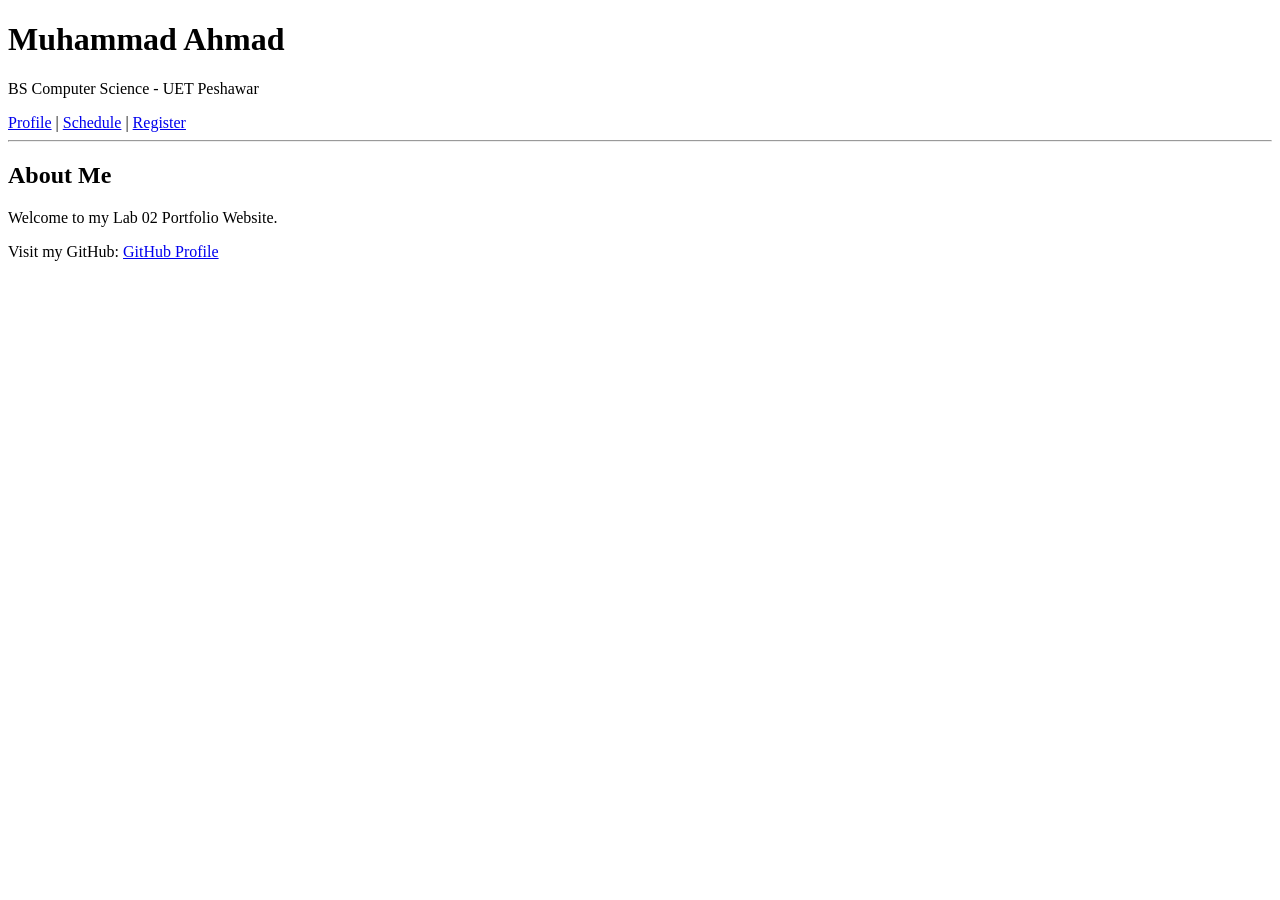
<file: index.html>
<!DOCTYPE html>
<html>
<head>
    <title>My Portfolio - Lab 02</title>
</head>
<body>

<header>
    <h1>Muhammad Ahmad</h1>
    <p>BS Computer Science - UET Peshawar</p>
</header>

<nav>
    <a href="profile.html">Profile</a> |
    <a href="schedule.html">Schedule</a> |
    <a href="registration.html">Register</a>
</nav>

<hr>

<h2>About Me</h2>
<p>Welcome to my Lab 02 Portfolio Website.</p>

<p>
Visit my GitHub:
<a href="https://github.com/m-ahmad89" target="_blank">GitHub Profile</a>
</p>

</body>
</html>
</file>
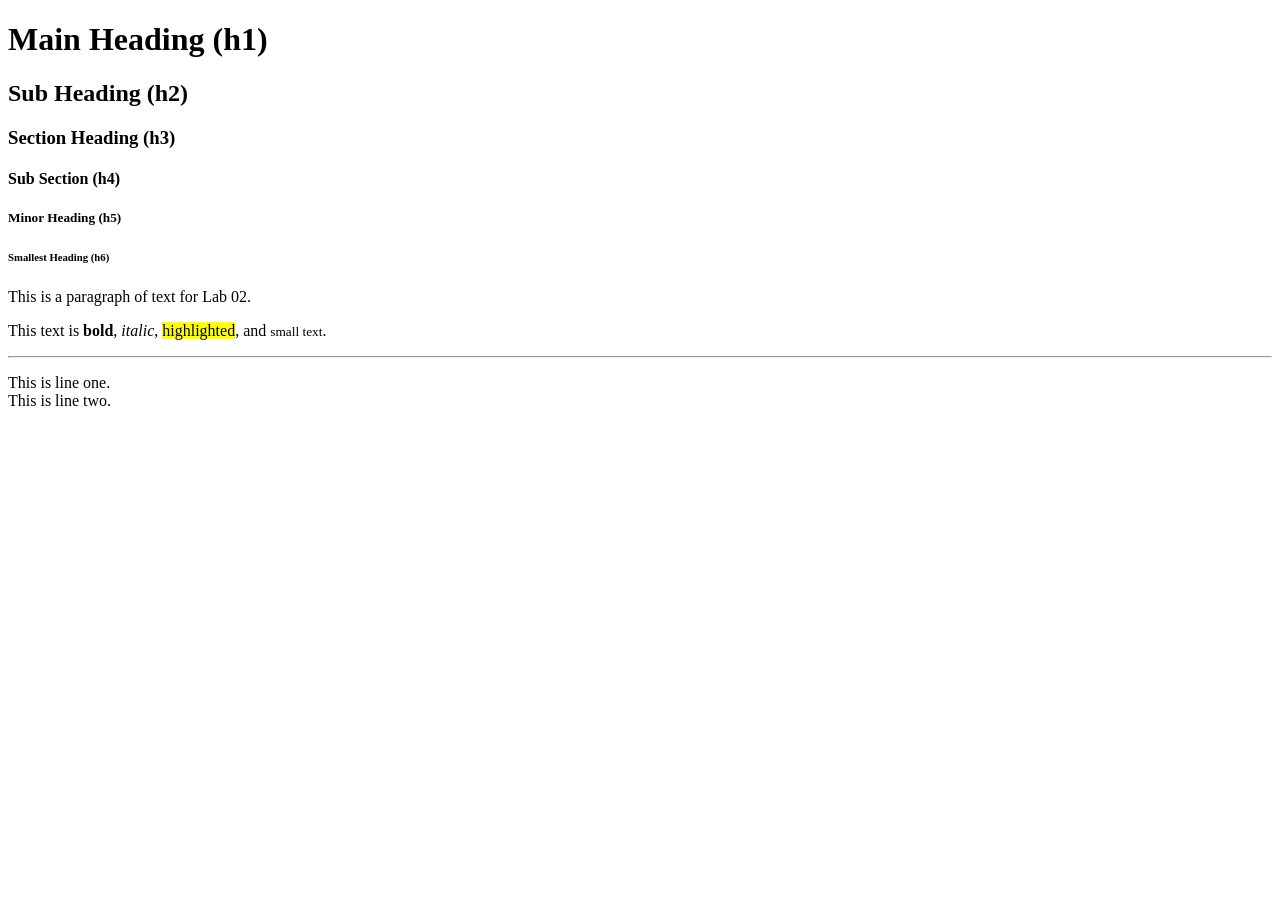
<file: lab02.html>
<!DOCTYPE html>
<html lang="en">
<head>
    <meta charset="UTF-8">
    <meta name="viewport" content="width=device-width, initial-scale=1.0">
    <meta name="description" content="Lab 02 - HTML Basics">
    <title>Lab 02 - HTML Basics</title>
</head>
<body>

    <h1>Main Heading (h1)</h1>
    <h2>Sub Heading (h2)</h2>
    <h3>Section Heading (h3)</h3>
    <h4>Sub Section (h4)</h4>
    <h5>Minor Heading (h5)</h5>
    <h6>Smallest Heading (h6)</h6>

    <p>This is a paragraph of text for Lab 02.</p>

    <p>
        This text is <strong>bold</strong>,
        <em>italic</em>,
        <mark>highlighted</mark>,
        and <small>small text</small>.
    </p>

    <hr>

    <p>This is line one.<br>This is line two.</p>

</body>
</html>
</file>
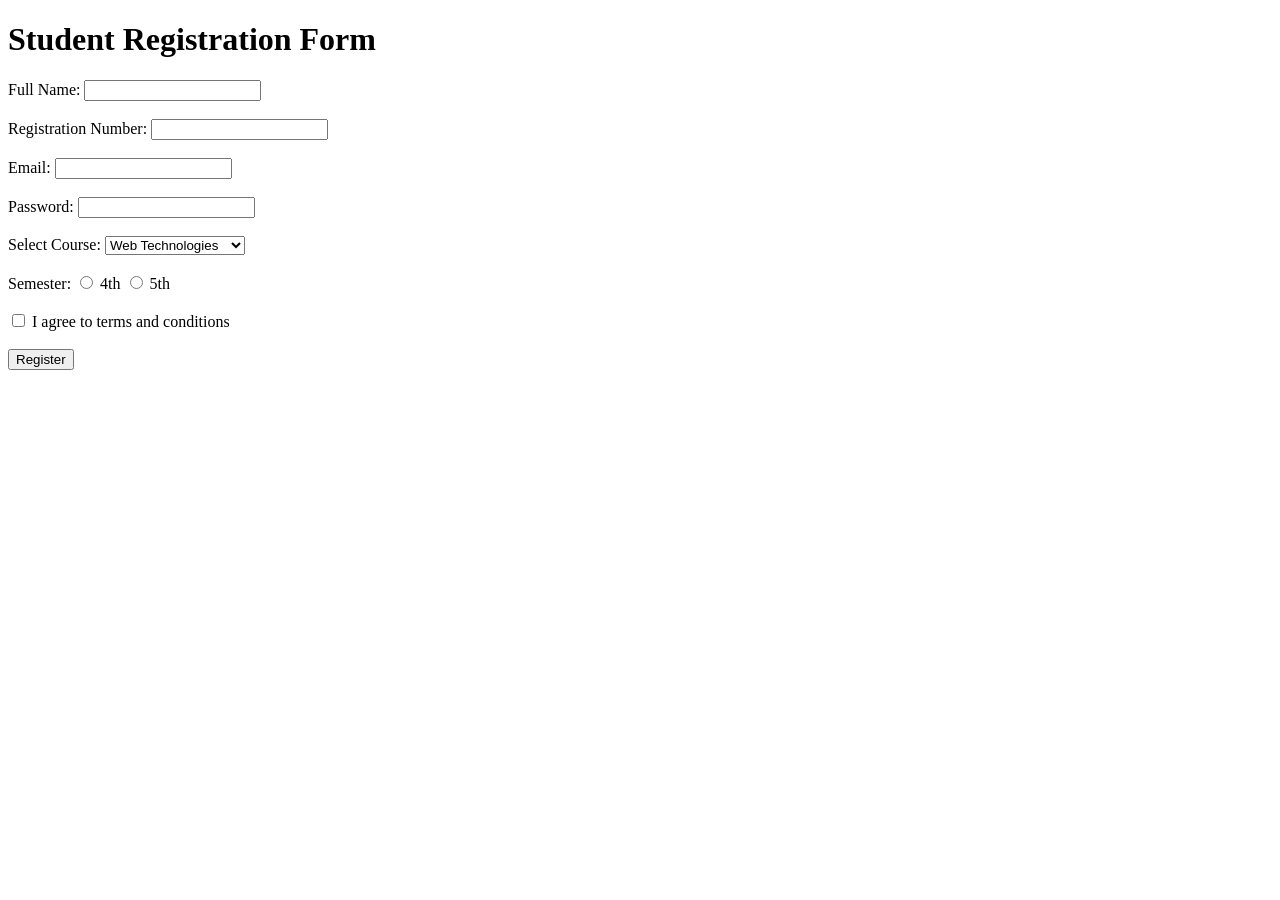
<file: registration.html>
<!DOCTYPE html>
<html>
<head>
    <title>Student Registration</title>
</head>
<body>

<h1>Student Registration Form</h1>

<form>

    <label>Full Name:</label>
    <input type="text" required><br><br>

    <label>Registration Number:</label>
    <input type="text" required><br><br>

    <label>Email:</label>
    <input type="email" required><br><br>

    <label>Password:</label>
    <input type="password" required><br><br>

    <label>Select Course:</label>
    <select>
        <option>Web Technologies</option>
        <option>Operating System</option>
        <option>Artificial Intelligence</option>
    </select>
    <br><br>

    <label>Semester:</label>
    <input type="radio" name="semester"> 4th
    <input type="radio" name="semester"> 5th
    <br><br>

    <input type="checkbox" required> I agree to terms and conditions
    <br><br>

    <input type="submit" value="Register">

</form>

</body>
</html>
</file>
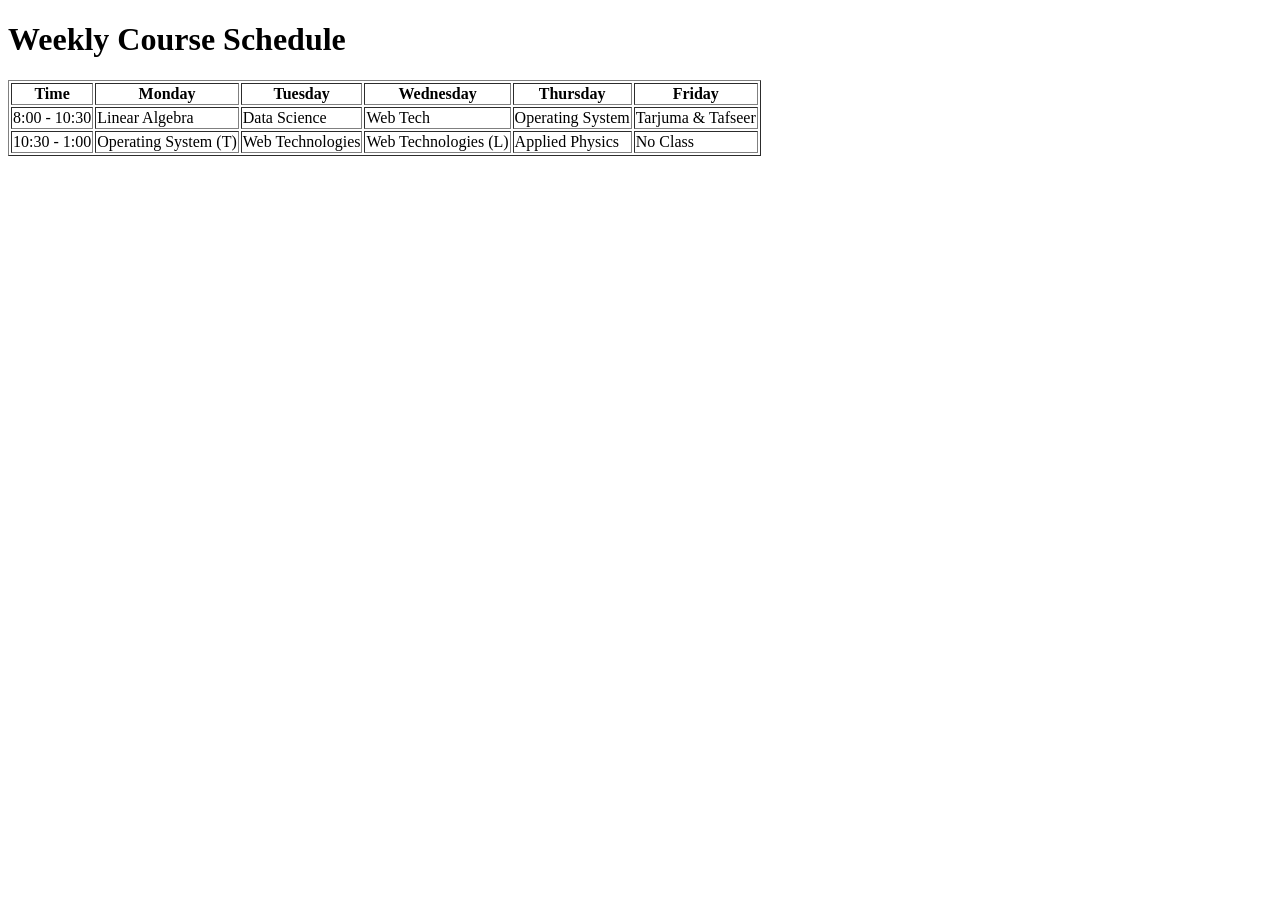
<file: schedule.html>
<!DOCTYPE html>
<html>
<head>
    <title>Course Schedule</title>
</head>
<body>

<h1>Weekly Course Schedule</h1>

<table border="1">
    <tr>
        <th>Time</th>
        <th>Monday</th>
        <th>Tuesday</th>
        <th>Wednesday</th>
        <th>Thursday</th>
        <th>Friday</th>
    </tr>

    <tr>
        <td>8:00 - 10:30</td>
        <td>Linear Algebra</td>
        <td>Data Science</td>
        <td>Web Tech</td>
        <td>Operating System</td>
        <td>Tarjuma & Tafseer</td>
    </tr>

    <tr>
        <td>10:30 - 1:00</td>
        <td > Operating System (T)</td>
        <td>Web Technologies</td>
        <td>Web Technologies (L)</td>
        <td>Applied Physics</td>
        <td>No Class</td>
    </tr>

</table>

</body>
</html>
</file>
